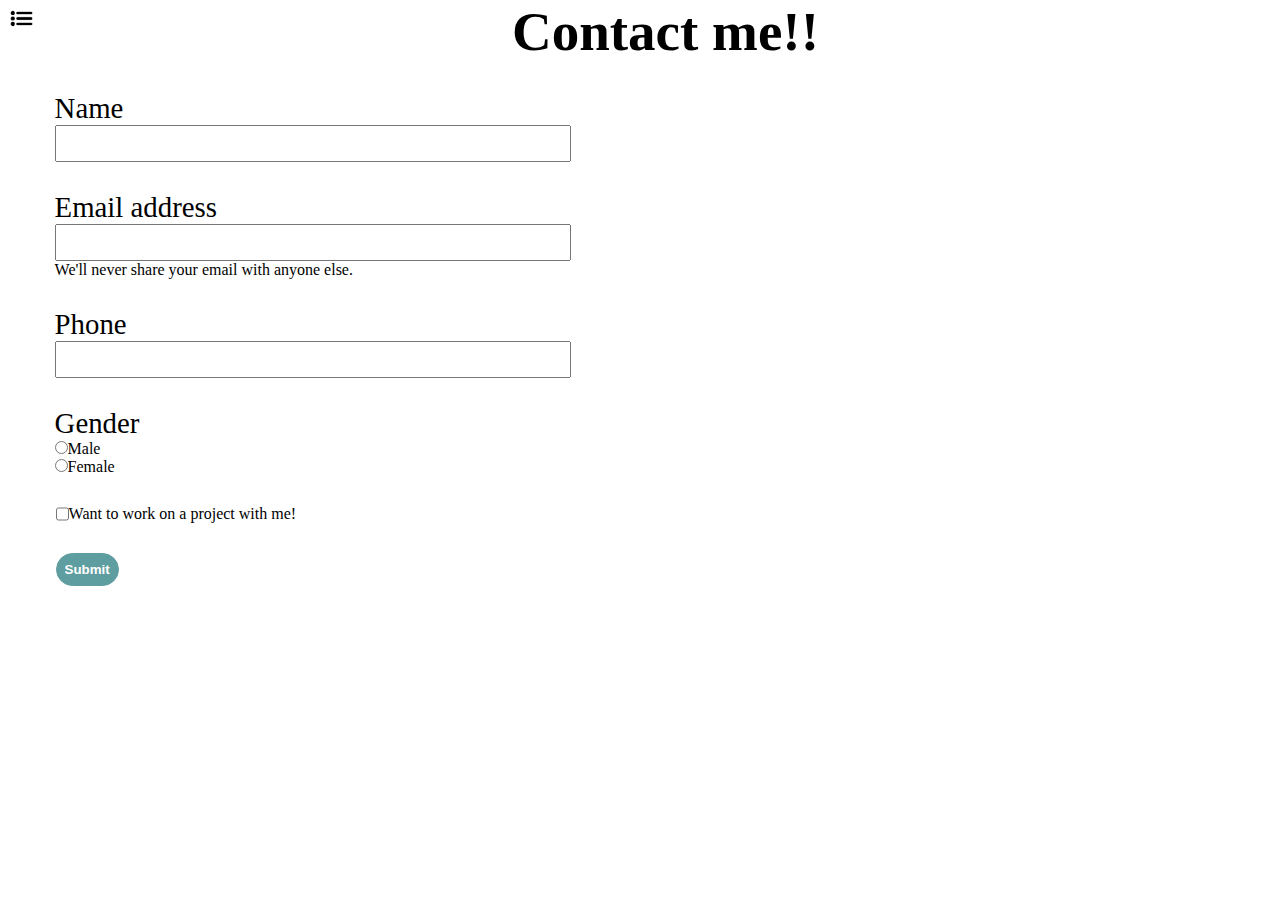
<file: contact.html>
<!DOCTYPE html>
<html lang="en">
<head>
    <meta charset="UTF-8">
    <meta http-equiv="X-UA-Compatible" content="IE=edge">
    <meta name="viewport" content="width=device-width, initial-scale=1.0">
    <title>Portfolio Webpage</title>
    <link href="portfolio.css" rel="stylesheet">
   
  
</head>
<body>
  
 <!-- <div class="container"> -->

        <div class="sidebar sidebarGo" style="height:100vh">
           
            <nav>
                 <ul>
           <li><a href="portfolio.html">Home</a>  </li> 
           <li><a href="about.html">About</a> </li> 
           <li><a href="contact.html">Contact</a> </li> 
           <li><a href="projects.html">Projects</a>  </li>
          
        </ul>
    
        </nav>

</div>
<img class="symbol" src="symbol.png" width="23px">
    
<form class="form">
            <h1 class="contactMe">Contact me!!</h1>
              <div class="form_elements">
                <div class="mb-3">
                  <label for="Name" class="form-name">Name</label>
                  <input type="name" class="form-control" id="exampleInputName" name="Name"></div>
                <div class="mb-3">
              <label for="exampleInputEmail1" class="form-mail">Email address</label>
              <input type="email" class="form-control" id="exampleInputEmail1" aria-describedby="emailHelp" name="email">
              <div id="emailHelp" class="form-text">We'll never share your email with anyone else.</div>
            </div>
            <div class="mb-3">
              <label for="Phone-number" class="form-phone">Phone</label>
              <input type="number" class="form-control" id="exampleInputPhone" name="phone">
            </div>
            <div class="mb-3">
              <label for="email" style="font-size: 1.8em;">Gender</label>
               <label for="male" class="radio-inline"><input type="radio" name="gender" value="male">Male</label>
               <label for="male" class="radio-inline"><input type="radio" name="gender" value="female">Female</label>
            </div>
            <div class="mb-3_form-check">
              <input type="checkbox" class="form-check-input" id="isClient" name="checkbox">
              <label class="form-check-label" for="isClient">Want to work on a project with me!</label>
            </div>
          
            <button type="submit" class="btn-primary">Submit</button>
          </form>
      
      <!-- </div>  -->


















        <script src="portfolio.js"></script>


</body>
</html>
</file>
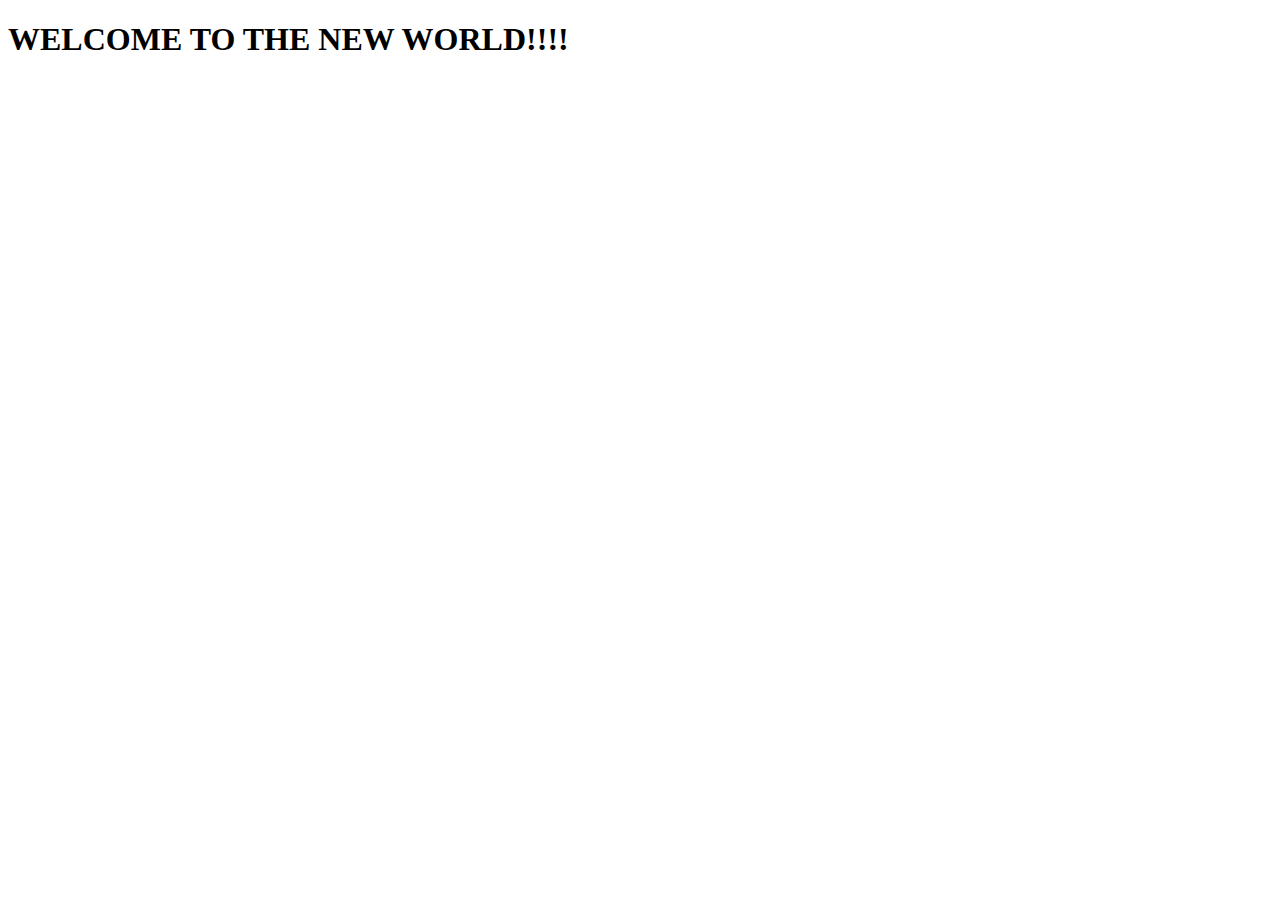
<file: project.html>
<!DOCTYPE html>
<html>
<head>
<title>
    Anime World
</title>
<style href="project.css"></style>
</head>
<body>
 <div class="container">
<h1>
WELCOME TO THE NEW WORLD!!!!
</h1> 
<!-- Lorem Ipsum is simply dummy text of the printing and typesetting industry. 
Lorem Ipsum has been the industry's standard dummy text ever since the 1500s,
when an unknown printer took a galley of type and scrambled it to make a type 
specimen book. It has survived not only five centuries, but also the leap into
electronic typesetting, remaining essentially unchanged. It was popularised in
the 1960s with the release of Letraset sheets containing Lorem Ipsum passages, 
and more recently with desktop publishing software like Aldus PageMaker including
versions of Lorem Ipsum.
</div>
<script>
//     console.log("This is tutorial setInterval");
    
// function greet(){
//     console.log("Hello good morning");
// }
// setTimeout(greet,5000);

// console.log("this is date and time tutorial");
// let now=new Date();
// console.log(now);


// let now2=new Date(0);
// console.log(now2);

// let now3=new Date("2024-05-3")
// console.log(now3);

let cons= new Date(2035,6,7,8,4);
console.log(cons); 

// let h=cons.getHours();
// console.log(h);

// cons.setHours(5);
// console.log(cons);
</script> -->


</body>



</html>
</file>
<file: portfolio.css>
@import url('https://fonts.googleapis.com/css2?family=Roboto+Condensed&display=swap');
@import url('https://fonts.googleapis.com/css2?family=Roboto+Condensed&display=swap');

*{
    margin: 0;
    padding: 0;
}
.sidebar{
    position: absolute;
    background-color: rgb(158, 149, 149);
    width: 20vw;
    height: 100vh;
    font-family: 'Roboto Condensed', sans-serif;
    display: flex;
flex-direction: column;
justify-content: center;
transition: transform 0.4s;
}
.sidebar nav{
padding: 45px;
margin-left: 20px;


}
.sidebar nav li{
   
    font-size:20px;
    list-style: none;
    margin: 60px 0px;

  
  
}
.sidebar nav li :hover{
   background-color: black;
   font-weight: bold;
   color: white;
  border-radius: 5px;
   
}

.sidebar nav li a{
   text-decoration: none;
   color: black;
   transition: all 0.2s ease-out;
   padding: 20px;

}
.main{
    /* background-color: yellow; */
    width: 90vw;
    
}
.container{
    display: flex;
  
}
.infoContainer{
    display: flex;
    /* background-color: green; */
    height: 78vh;
    width: 100vh;
    margin: 16vh auto;
    justify-content: space-around;
}
.devPic img{
    height: 78vh;
}
.devInfo{
    display: inline;
    margin: auto;
    
}
.hello{
    font-size: 50px;
}
.name{
    font-size: 70px;
    font-weight: bold;
    font-family: 'Roboto Condensed', sans-serif;
    padding-left: 10px;
}
.about{
    font-size: 23px;
    padding: 20px;
}
.btn{
    display: flex;
}

div button{
    padding: 8px;
    border-radius: 23px;
    background-color: cadetblue;
    color: white;
    border: 1px solid cadetblue;
    font-weight: bold;
    
}
.btn button:hover{
    cursor: pointer;
    background-color: white;
    color: black;
    border: 1px solid black;
    text-decoration: none;

}


.button2{
padding-left: 10px;

}

.contactMe{
    font-size: 55px;
   
    margin-left: 40vw
}

.form-mail{
    font-size: 1.8em;
}
.form-phone{
    font-size: 1.8em;
}
.form-name{
    font-size: 1.8em;
}
.mb-3{
    display: grid;
    margin: 29px;
}
#email-help{
    margin-top: 12px;
}

.btn-primary{
    margin: 30px;
}
.form-control{
    font-size: 29px;
    width: 40vw;
}
.mb-3_form-check{display: flex;
    flex-direction: row;
    margin-left: 30px;
}


.symbol{
    position: fixed;
    top: 10px;
    left: 10px;
    cursor:pointer;
}

.sidebarGo{
    transform: translate(-443px,0px);
    position: absolute;
  
}

.form_elements{
margin-left:2vw;

}
@media (max-width:940px) {
.sidebar{
    background-color: black;
    opacity: 0.9;
   text-align: center;
    width: 100vw;
    height: 100vh;
}
.sidebar nav  li a{
    color: white;
    font-weight: bold;
    font-size: 35px;
}
.sidebarGo {
    transform: translate(-10000px,0px);
    position: absolute;
}
.sidebar nav li :hover{
    background-color: white;
    font-weight: bold;
    color: black;
   border-radius: 5px;
    
 }
}
</file>
